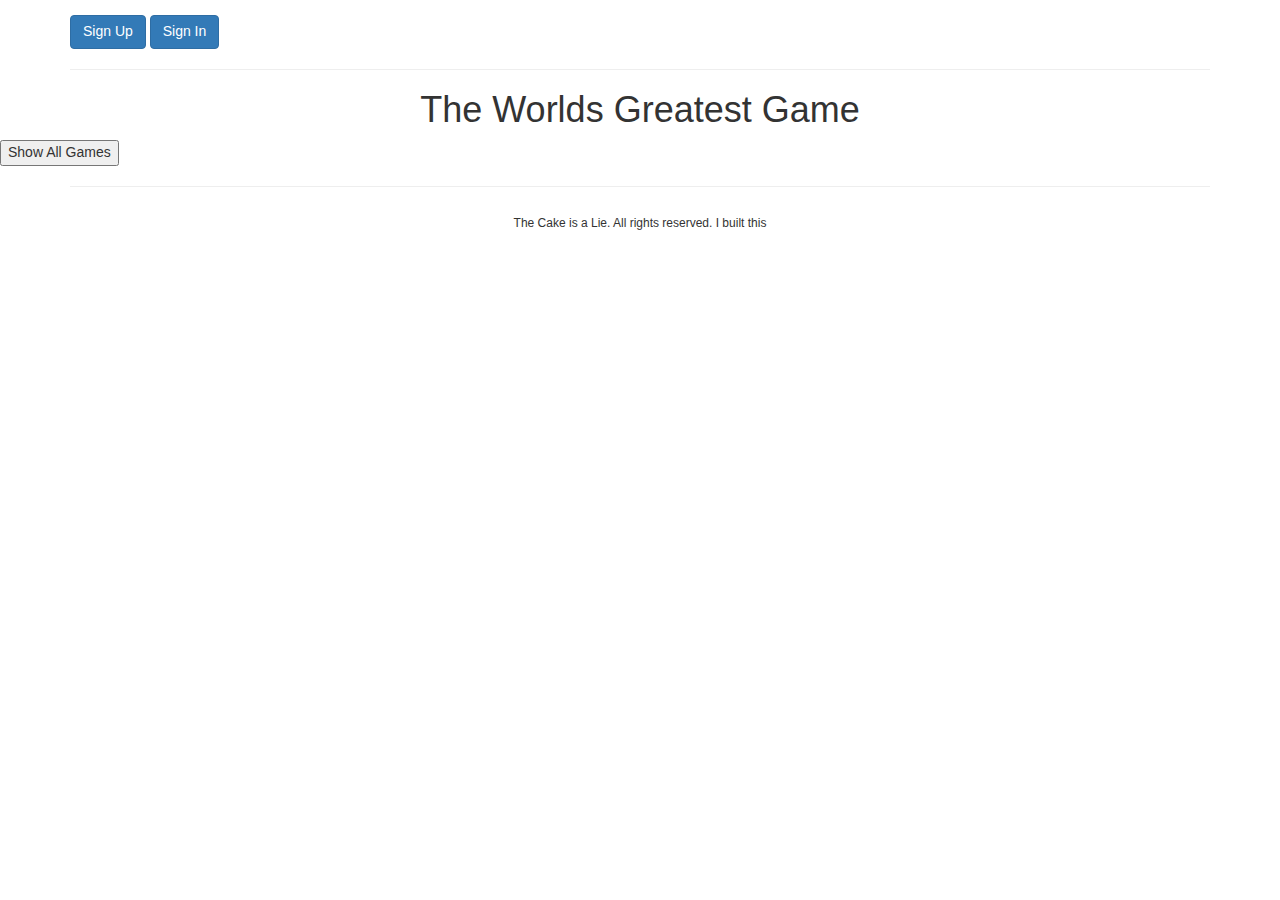
<file: index.html>
<!DOCTYPE html>
<html>
    <head>
      <title>Woo it Works</title>
      <meta name="viewport" content="width=device-width, initial-scale=1">

      <!-- Do not add `link` tags-->
      <link rel="shortcut icon" type="image/x-icon" href="favicon.ico">

      <!-- Do not add `script` tags-->
      <script src="public/vendor.js" type="text/javascript" charset="utf-8" defer></script>
      <script src="public/application.js" type="text/javascript" charset="utf-8" defer></script>
    </head>

    <body>
      <div class="container">
        <div class="header">
          <button id="sign-up" type="button" class="btn btn-primary" data-toggle="modal" data-target="#signUpModal">
            Sign Up
          </button>
          <button id="sign-in" type="button" class="btn btn-primary" data-toggle="modal" data-target="#signInModal">
            Sign In
          </button>
          <button id="change-password" type="button" class="btn btn-primary hidden" data-toggle="modal" data-target="#changePasswordModal">
            Change Password
          </button>
          <button id="sign-out" class="btn btn-danger hidden">Sign Out</button>
        </div>
        <hr>
        <div id="alert"></div>
        <h1 class="title">The Worlds Greatest Game</h1>

        <!--Sign Up Modal-->
        <div class="modal fade" tabindex="-1" role="dialog" id="signUpModal">
          <div class="modal-dialog" role="document">
            <div class="modal-content">
              <div class="modal-header">
                <button type="button" class="close" data-dismiss="modal" aria-label="Close">
                  <span aria-hidden="true">&times;</span>
                </button>

                <h2 class="modal-title">Sign Up</h2>
              </div>
              <div class="modal-body">
                <div id="errorSU"></div>
                <form class="form" id="sign-up-form">
                  Email: <input type="text" name="credentials[email]" placeholder="Email" class="form-control">
                  Password: <input type="password" name="credentials[password]" placeholder="Pick a password, any password." class="form-control">
                  Confirm Password: <input name="credentials[password_confirmation]" type="password" placeholder="Make sure it matches!" class="form-control">
                  <button type="submit" class="btn btn-primary btn-modal float-right">Sign In</button>
                  <button type="button" class="btn btn-info btn-modal float-right" data-dismiss="modal">Cancel</button>
                </form>
                <br><br><br>
                </div>
              </div>
            </div>
          </div>
        </div>

        <!--Sign In Modal-->
        <div class="modal fade" tabindex="-1" role="dialog" id="signInModal">
          <div class="modal-dialog" role="document">
            <div class="modal-content">
              <div class="modal-header">
                <button type="button" class="close" data-dismiss="modal" aria-label="Close">
                  <span aria-hidden="true">&times;</span>
                </button>
                <h2 class="modal-title">Sign In</h2>
              </div>
              <div class="modal-body">
                <div id="errorSI"></div>
                <form class="form" id="sign-in-form">
                  Email:
                  <input type="text" name="credentials[email]" placeholder="Email" class="form-control">
                  Password:
                  <input type="password" name="credentials[password]" placeholder="Pick a password, any password. As long as its your password" class="form-control">
                  <button type="submit" class="btn btn-primary btn-modal float-right">Sign In</button>
                  <button type="button" class="btn btn-info btn-modal float-right" data-dismiss="modal">Cancel</button>
                </form>
                <br><br><br>
              </div>
            </div>
          </div>
        </div>

        <!--Change Pword Modal-->
        <div class="modal fade" tabindex="-1" role="dialog" id="changePasswordModal">
          <div class="modal-dialog" role="document">
            <div class="modal-content">
              <div class="modal-header">
                <button type="button" class="close" data-dismiss="modal" aria-label="Close">
                  <span aria-hidden="true">&times;</span>
                </button>
                <h2 class="modal-title">Change Password</h2>
              </div>
              <div class="modal-body">
                <div id="errorCP"></div>
                <form class="form-inline" id="change-password-form">
                  Old Password: <input type="password" name="passwords[old]" placeholder="Old Password" class="form-control">
                  New Password: <input type="password" name="passwords[new]" placeholder="New Password" class="form-control">
                  <button type="submit" class="btn btn-primary btn-modal float-right">Change Password</button>
                  <button type="button" class="btn btn-info btn-modal float-right" data-dismiss="modal">Cancel</button>
                </form>
                <br><br><br>
              </div>
            </div>
          </div>
        </div>


        <div id="winMessage"></div>
        <div id="footer" class="scoreBox hidden">
          <div class="scoreboard"><h4>Score</h4></div>
          <div id="playerOne" class="p1"><h5 id="name1">PLAYER ONE </h5><h5 id="xscore">0</h5></div>
          <div id="playerTwo" class="p2"><h5 id="name2">PLAYER TWO </h5><h5 id="oscore">0</h5></div>
        </div>

        <button class="btn btn-primary ng hidden" id="new-game">New Game</button>

        <div class="table hidden" id="game-board">
          <div class="row">
            <div id="0" class="square col-md-2 col-sm-2 col-xs-1 lt-box"></div>
            <div id="1" class="square col-md-2 col-sm-2 col-xs-1 mt-box"></div>
            <div id="2" class="square col-md-2 col-sm-2 col-xs-1 rt-box"></div>
          </div>
          <div class="row">
            <div id="3" class="square col-md-2 col-sm-2 col-xs-1 lm-box"></div>
            <div id="4" class="square col-md-2 col-sm-2 col-xs-1 mm-box"></div>
            <div id="5" class="square col-md-2 col-sm-2 col-xs-1 rm-box"></div>
          </div>
          <div class="row">
            <div id="6" class="square col-md-2 col-sm-2 col-xs-1 lb-box"></div>
            <div id="7" class="square col-md-2 col-sm-2 col-xs-1 mb-box"></div>
            <div id="8" class="square col-md-2 col-sm-2 col-xs-1 rb-box"></div>
          </div>
        </div>
        <button type="button" id="getGames">Show All Games</button>
<div class="container"><hr></div>
      <div class="footer-cake">
        <h6>The Cake is a Lie. All rights reserved. I built this</h6>
      </div>
      </div>
    </body>
</html>
</file>
